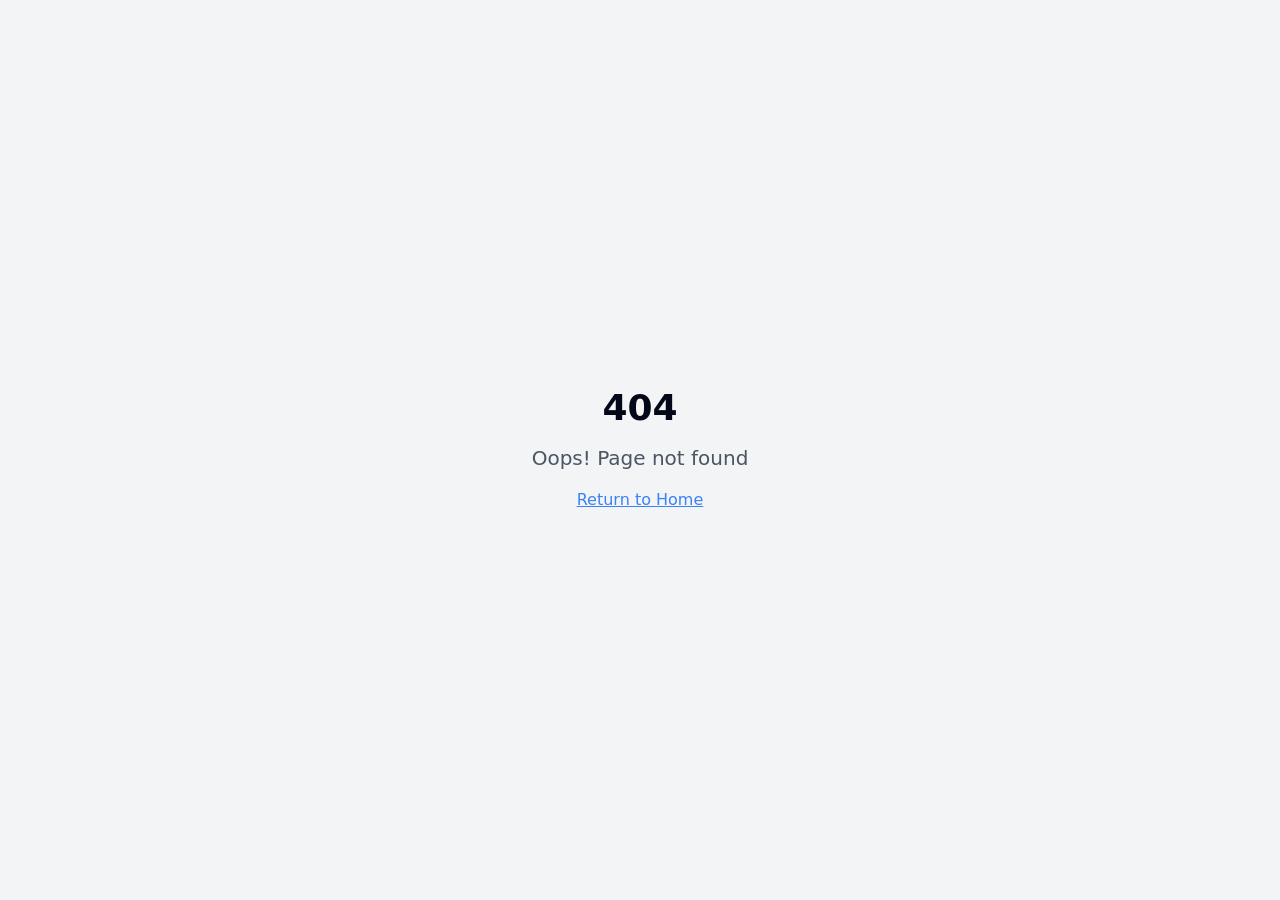
<file: index.html>
<!DOCTYPE html>
<html lang="en">
  <head>
    <meta charset="UTF-8" />
    <meta name="viewport" content="width=device-width, initial-scale=1.0" />
    <title>south-bay-homes-view</title>
    <meta name="description" content="Lovable Generated Project" />
    <meta name="author" content="Lovable" />

    <meta property="og:title" content="south-bay-homes-view" />
    <meta property="og:description" content="Lovable Generated Project" />
    <meta property="og:type" content="website" />
    <meta property="og:image" content="https://lovable.dev/opengraph-image-p98pqg.png" />

    <meta name="twitter:card" content="summary_large_image" />
    <meta name="twitter:site" content="@lovable_dev" />
    <meta name="twitter:image" content="https://lovable.dev/opengraph-image-p98pqg.png" />
    <script type="module" crossorigin src="./assets/index-Dy760WiD.js"></script>
    <link rel="stylesheet" crossorigin href="./assets/index-BRmsFdYL.css">
  </head>

  <body>
    <div id="root"></div>
  </body>
</html>
</file>
<file: assets/index-BRmsFdYL.css>
*,:before,:after{--tw-border-spacing-x: 0;--tw-border-spacing-y: 0;--tw-translate-x: 0;--tw-translate-y: 0;--tw-rotate: 0;--tw-skew-x: 0;--tw-skew-y: 0;--tw-scale-x: 1;--tw-scale-y: 1;--tw-pan-x: ;--tw-pan-y: ;--tw-pinch-zoom: ;--tw-scroll-snap-strictness: proximity;--tw-gradient-from-position: ;--tw-gradient-via-position: ;--tw-gradient-to-position: ;--tw-ordinal: ;--tw-slashed-zero: ;--tw-numeric-figure: ;--tw-numeric-spacing: ;--tw-numeric-fraction: ;--tw-ring-inset: ;--tw-ring-offset-width: 0px;--tw-ring-offset-color: #fff;--tw-ring-color: rgb(59 130 246 / .5);--tw-ring-offset-shadow: 0 0 #0000;--tw-ring-shadow: 0 0 #0000;--tw-shadow: 0 0 #0000;--tw-shadow-colored: 0 0 #0000;--tw-blur: ;--tw-brightness: ;--tw-contrast: ;--tw-grayscale: ;--tw-hue-rotate: ;--tw-invert: ;--tw-saturate: ;--tw-sepia: ;--tw-drop-shadow: ;--tw-backdrop-blur: ;--tw-backdrop-brightness: ;--tw-backdrop-contrast: ;--tw-backdrop-grayscale: ;--tw-backdrop-hue-rotate: ;--tw-backdrop-invert: ;--tw-backdrop-opacity: ;--tw-backdrop-saturate: ;--tw-backdrop-sepia: ;--tw-contain-size: ;--tw-contain-layout: ;--tw-contain-paint: ;--tw-contain-style: }::backdrop{--tw-border-spacing-x: 0;--tw-border-spacing-y: 0;--tw-translate-x: 0;--tw-translate-y: 0;--tw-rotate: 0;--tw-skew-x: 0;--tw-skew-y: 0;--tw-scale-x: 1;--tw-scale-y: 1;--tw-pan-x: ;--tw-pan-y: ;--tw-pinch-zoom: ;--tw-scroll-snap-strictness: proximity;--tw-gradient-from-position: ;--tw-gradient-via-position: ;--tw-gradient-to-position: ;--tw-ordinal: ;--tw-slashed-zero: ;--tw-numeric-figure: ;--tw-numeric-spacing: ;--tw-numeric-fraction: ;--tw-ring-inset: ;--tw-ring-offset-width: 0px;--tw-ring-offset-color: #fff;--tw-ring-color: rgb(59 130 246 / .5);--tw-ring-offset-shadow: 0 0 #0000;--tw-ring-shadow: 0 0 #0000;--tw-shadow: 0 0 #0000;--tw-shadow-colored: 0 0 #0000;--tw-blur: ;--tw-brightness: ;--tw-contrast: ;--tw-grayscale: ;--tw-hue-rotate: ;--tw-invert: ;--tw-saturate: ;--tw-sepia: ;--tw-drop-shadow: ;--tw-backdrop-blur: ;--tw-backdrop-brightness: ;--tw-backdrop-contrast: ;--tw-backdrop-grayscale: ;--tw-backdrop-hue-rotate: ;--tw-backdrop-invert: ;--tw-backdrop-opacity: ;--tw-backdrop-saturate: ;--tw-backdrop-sepia: ;--tw-contain-size: ;--tw-contain-layout: ;--tw-contain-paint: ;--tw-contain-style: }*,:before,:after{box-sizing:border-box;border-width:0;border-style:solid;border-color:#e5e7eb}:before,:after{--tw-content: ""}html,:host{line-height:1.5;-webkit-text-size-adjust:100%;-moz-tab-size:4;-o-tab-size:4;tab-size:4;font-family:ui-sans-serif,system-ui,sans-serif,"Apple Color Emoji","Segoe UI Emoji",Segoe UI Symbol,"Noto Color Emoji";font-feature-settings:normal;font-variation-settings:normal;-webkit-tap-highlight-color:transparent}body{margin:0;line-height:inherit}hr{height:0;color:inherit;border-top-width:1px}abbr:where([title]){-webkit-text-decoration:underline dotted;text-decoration:underline dotted}h1,h2,h3,h4,h5,h6{font-size:inherit;font-weight:inherit}a{color:inherit;text-decoration:inherit}b,strong{font-weight:bolder}code,kbd,samp,pre{font-family:ui-monospace,SFMono-Regular,Menlo,Monaco,Consolas,Liberation Mono,Courier New,monospace;font-feature-settings:normal;font-variation-settings:normal;font-size:1em}small{font-size:80%}sub,sup{font-size:75%;line-height:0;position:relative;vertical-align:baseline}sub{bottom:-.25em}sup{top:-.5em}table{text-indent:0;border-color:inherit;border-collapse:collapse}button,input,optgroup,select,textarea{font-family:inherit;font-feature-settings:inherit;font-variation-settings:inherit;font-size:100%;font-weight:inherit;line-height:inherit;letter-spacing:inherit;color:inherit;margin:0;padding:0}button,select{text-transform:none}button,input:where([type=button]),input:where([type=reset]),input:where([type=submit]){-webkit-appearance:button;background-color:transparent;background-image:none}:-moz-focusring{outline:auto}:-moz-ui-invalid{box-shadow:none}progress{vertical-align:baseline}::-webkit-inner-spin-button,::-webkit-outer-spin-button{height:auto}[type=search]{-webkit-appearance:textfield;outline-offset:-2px}::-webkit-search-decoration{-webkit-appearance:none}::-webkit-file-upload-button{-webkit-appearance:button;font:inherit}summary{display:list-item}blockquote,dl,dd,h1,h2,h3,h4,h5,h6,hr,figure,p,pre{margin:0}fieldset{margin:0;padding:0}legend{padding:0}ol,ul,menu{list-style:none;margin:0;padding:0}dialog{padding:0}textarea{resize:vertical}input::-moz-placeholder,textarea::-moz-placeholder{opacity:1;color:#9ca3af}input::placeholder,textarea::placeholder{opacity:1;color:#9ca3af}button,[role=button]{cursor:pointer}:disabled{cursor:default}img,svg,video,canvas,audio,iframe,embed,object{display:block;vertical-align:middle}img,video{max-width:100%;height:auto}[hidden]:where(:not([hidden=until-found])){display:none}:root{--background: 0 0% 100%;--foreground: 222.2 84% 4.9%;--card: 0 0% 100%;--card-foreground: 222.2 84% 4.9%;--popover: 0 0% 100%;--popover-foreground: 222.2 84% 4.9%;--primary: 222.2 47.4% 11.2%;--primary-foreground: 210 40% 98%;--secondary: 210 40% 96.1%;--secondary-foreground: 222.2 47.4% 11.2%;--muted: 210 40% 96.1%;--muted-foreground: 215.4 16.3% 46.9%;--accent: 210 40% 96.1%;--accent-foreground: 222.2 47.4% 11.2%;--destructive: 0 84.2% 60.2%;--destructive-foreground: 210 40% 98%;--border: 214.3 31.8% 91.4%;--input: 214.3 31.8% 91.4%;--ring: 222.2 84% 4.9%;--radius: .5rem;--sidebar-background: 0 0% 98%;--sidebar-foreground: 240 5.3% 26.1%;--sidebar-primary: 240 5.9% 10%;--sidebar-primary-foreground: 0 0% 98%;--sidebar-accent: 240 4.8% 95.9%;--sidebar-accent-foreground: 240 5.9% 10%;--sidebar-border: 220 13% 91%;--sidebar-ring: 217.2 91.2% 59.8%}.dark{--background: 222.2 84% 4.9%;--foreground: 210 40% 98%;--card: 222.2 84% 4.9%;--card-foreground: 210 40% 98%;--popover: 222.2 84% 4.9%;--popover-foreground: 210 40% 98%;--primary: 210 40% 98%;--primary-foreground: 222.2 47.4% 11.2%;--secondary: 217.2 32.6% 17.5%;--secondary-foreground: 210 40% 98%;--muted: 217.2 32.6% 17.5%;--muted-foreground: 215 20.2% 65.1%;--accent: 217.2 32.6% 17.5%;--accent-foreground: 210 40% 98%;--destructive: 0 62.8% 30.6%;--destructive-foreground: 210 40% 98%;--border: 217.2 32.6% 17.5%;--input: 217.2 32.6% 17.5%;--ring: 212.7 26.8% 83.9%;--sidebar-background: 240 5.9% 10%;--sidebar-foreground: 240 4.8% 95.9%;--sidebar-primary: 224.3 76.3% 48%;--sidebar-primary-foreground: 0 0% 100%;--sidebar-accent: 240 3.7% 15.9%;--sidebar-accent-foreground: 240 4.8% 95.9%;--sidebar-border: 240 3.7% 15.9%;--sidebar-ring: 217.2 91.2% 59.8%}*{border-color:hsl(var(--border))}body{background-color:hsl(var(--background));color:hsl(var(--foreground))}.container{width:100%;margin-right:auto;margin-left:auto;padding-right:2rem;padding-left:2rem}@media (min-width: 1400px){.container{max-width:1400px}}.sr-only{position:absolute;width:1px;height:1px;padding:0;margin:-1px;overflow:hidden;clip:rect(0,0,0,0);white-space:nowrap;border-width:0}.pointer-events-none{pointer-events:none}.pointer-events-auto{pointer-events:auto}.visible{visibility:visible}.invisible{visibility:hidden}.fixed{position:fixed}.absolute{position:absolute}.relative{position:relative}.inset-0{top:0;right:0;bottom:0;left:0}.inset-x-0{left:0;right:0}.inset-y-0{top:0;bottom:0}.-bottom-12{bottom:-3rem}.-left-12{left:-3rem}.-right-12{right:-3rem}.-top-12{top:-3rem}.bottom-0{bottom:0}.left-0{left:0}.left-1{left:.25rem}.left-1\/2{left:50%}.left-2{left:.5rem}.left-3{left:.75rem}.left-4{left:1rem}.left-\[50\%\]{left:50%}.right-0{right:0}.right-1{right:.25rem}.right-2{right:.5rem}.right-3{right:.75rem}.right-4{right:1rem}.top-0{top:0}.top-1\.5{top:.375rem}.top-1\/2{top:50%}.top-2{top:.5rem}.top-3{top:.75rem}.top-3\.5{top:.875rem}.top-4{top:1rem}.top-\[1px\]{top:1px}.top-\[50\%\]{top:50%}.top-\[60\%\]{top:60%}.top-full{top:100%}.z-10{z-index:10}.z-20{z-index:20}.z-50{z-index:50}.z-\[100\]{z-index:100}.z-\[1\]{z-index:1}.-mx-1{margin-left:-.25rem;margin-right:-.25rem}.mx-2{margin-left:.5rem;margin-right:.5rem}.mx-3\.5{margin-left:.875rem;margin-right:.875rem}.mx-auto{margin-left:auto;margin-right:auto}.my-0\.5{margin-top:.125rem;margin-bottom:.125rem}.my-1{margin-top:.25rem;margin-bottom:.25rem}.-ml-4{margin-left:-1rem}.-mt-4{margin-top:-1rem}.mb-1{margin-bottom:.25rem}.mb-2{margin-bottom:.5rem}.mb-4{margin-bottom:1rem}.ml-1{margin-left:.25rem}.ml-auto{margin-left:auto}.mr-1{margin-right:.25rem}.mr-2{margin-right:.5rem}.mt-1{margin-top:.25rem}.mt-1\.5{margin-top:.375rem}.mt-2{margin-top:.5rem}.mt-24{margin-top:6rem}.mt-4{margin-top:1rem}.mt-auto{margin-top:auto}.line-clamp-1{overflow:hidden;display:-webkit-box;-webkit-box-orient:vertical;-webkit-line-clamp:1}.block{display:block}.flex{display:flex}.inline-flex{display:inline-flex}.table{display:table}.grid{display:grid}.hidden{display:none}.aspect-square{aspect-ratio:1 / 1}.aspect-video{aspect-ratio:16 / 9}.size-4{width:1rem;height:1rem}.h-1\.5{height:.375rem}.h-10{height:2.5rem}.h-11{height:2.75rem}.h-12{height:3rem}.h-16{height:4rem}.h-2{height:.5rem}.h-2\.5{height:.625rem}.h-3{height:.75rem}.h-3\.5{height:.875rem}.h-4{height:1rem}.h-48{height:12rem}.h-5{height:1.25rem}.h-6{height:1.5rem}.h-7{height:1.75rem}.h-8{height:2rem}.h-9{height:2.25rem}.h-96{height:24rem}.h-\[1px\]{height:1px}.h-\[var\(--radix-navigation-menu-viewport-height\)\]{height:var(--radix-navigation-menu-viewport-height)}.h-\[var\(--radix-select-trigger-height\)\]{height:var(--radix-select-trigger-height)}.h-auto{height:auto}.h-full{height:100%}.h-px{height:1px}.h-svh{height:100svh}.max-h-96{max-height:24rem}.max-h-\[300px\]{max-height:300px}.max-h-screen{max-height:100vh}.min-h-0{min-height:0px}.min-h-\[80px\]{min-height:80px}.min-h-screen{min-height:100vh}.min-h-svh{min-height:100svh}.w-0{width:0px}.w-1{width:.25rem}.w-10{width:2.5rem}.w-11{width:2.75rem}.w-16{width:4rem}.w-2{width:.5rem}.w-2\.5{width:.625rem}.w-20{width:5rem}.w-3{width:.75rem}.w-3\.5{width:.875rem}.w-3\/4{width:75%}.w-4{width:1rem}.w-5{width:1.25rem}.w-6{width:1.5rem}.w-64{width:16rem}.w-7{width:1.75rem}.w-72{width:18rem}.w-8{width:2rem}.w-9{width:2.25rem}.w-\[--sidebar-width\]{width:var(--sidebar-width)}.w-\[100px\]{width:100px}.w-\[1px\]{width:1px}.w-auto{width:auto}.w-full{width:100%}.w-max{width:-moz-max-content;width:max-content}.w-px{width:1px}.min-w-0{min-width:0px}.min-w-5{min-width:1.25rem}.min-w-\[12rem\]{min-width:12rem}.min-w-\[8rem\]{min-width:8rem}.min-w-\[var\(--radix-select-trigger-width\)\]{min-width:var(--radix-select-trigger-width)}.max-w-4xl{max-width:56rem}.max-w-\[--skeleton-width\]{max-width:var(--skeleton-width)}.max-w-lg{max-width:32rem}.max-w-max{max-width:-moz-max-content;max-width:max-content}.max-w-md{max-width:28rem}.flex-1{flex:1 1 0%}.flex-shrink-0,.shrink-0{flex-shrink:0}.grow{flex-grow:1}.grow-0{flex-grow:0}.basis-full{flex-basis:100%}.caption-bottom{caption-side:bottom}.border-collapse{border-collapse:collapse}.-translate-x-1\/2{--tw-translate-x: -50%;transform:translate(var(--tw-translate-x),var(--tw-translate-y)) rotate(var(--tw-rotate)) skew(var(--tw-skew-x)) skewY(var(--tw-skew-y)) scaleX(var(--tw-scale-x)) scaleY(var(--tw-scale-y))}.-translate-x-px{--tw-translate-x: -1px;transform:translate(var(--tw-translate-x),var(--tw-translate-y)) rotate(var(--tw-rotate)) skew(var(--tw-skew-x)) skewY(var(--tw-skew-y)) scaleX(var(--tw-scale-x)) scaleY(var(--tw-scale-y))}.-translate-y-1\/2{--tw-translate-y: -50%;transform:translate(var(--tw-translate-x),var(--tw-translate-y)) rotate(var(--tw-rotate)) skew(var(--tw-skew-x)) skewY(var(--tw-skew-y)) scaleX(var(--tw-scale-x)) scaleY(var(--tw-scale-y))}.translate-x-\[-50\%\]{--tw-translate-x: -50%;transform:translate(var(--tw-translate-x),var(--tw-translate-y)) rotate(var(--tw-rotate)) skew(var(--tw-skew-x)) skewY(var(--tw-skew-y)) scaleX(var(--tw-scale-x)) scaleY(var(--tw-scale-y))}.translate-x-px{--tw-translate-x: 1px;transform:translate(var(--tw-translate-x),var(--tw-translate-y)) rotate(var(--tw-rotate)) skew(var(--tw-skew-x)) skewY(var(--tw-skew-y)) scaleX(var(--tw-scale-x)) scaleY(var(--tw-scale-y))}.translate-y-\[-50\%\]{--tw-translate-y: -50%;transform:translate(var(--tw-translate-x),var(--tw-translate-y)) rotate(var(--tw-rotate)) skew(var(--tw-skew-x)) skewY(var(--tw-skew-y)) scaleX(var(--tw-scale-x)) scaleY(var(--tw-scale-y))}.rotate-45{--tw-rotate: 45deg;transform:translate(var(--tw-translate-x),var(--tw-translate-y)) rotate(var(--tw-rotate)) skew(var(--tw-skew-x)) skewY(var(--tw-skew-y)) scaleX(var(--tw-scale-x)) scaleY(var(--tw-scale-y))}.rotate-90{--tw-rotate: 90deg;transform:translate(var(--tw-translate-x),var(--tw-translate-y)) rotate(var(--tw-rotate)) skew(var(--tw-skew-x)) skewY(var(--tw-skew-y)) scaleX(var(--tw-scale-x)) scaleY(var(--tw-scale-y))}.transform{transform:translate(var(--tw-translate-x),var(--tw-translate-y)) rotate(var(--tw-rotate)) skew(var(--tw-skew-x)) skewY(var(--tw-skew-y)) scaleX(var(--tw-scale-x)) scaleY(var(--tw-scale-y))}@keyframes pulse{50%{opacity:.5}}.animate-pulse{animation:pulse 2s cubic-bezier(.4,0,.6,1) infinite}.cursor-default{cursor:default}.cursor-pointer{cursor:pointer}.touch-none{touch-action:none}.select-none{-webkit-user-select:none;-moz-user-select:none;user-select:none}.list-none{list-style-type:none}.grid-cols-1{grid-template-columns:repeat(1,minmax(0,1fr))}.grid-cols-2{grid-template-columns:repeat(2,minmax(0,1fr))}.flex-row{flex-direction:row}.flex-col{flex-direction:column}.flex-col-reverse{flex-direction:column-reverse}.flex-wrap{flex-wrap:wrap}.items-start{align-items:flex-start}.items-end{align-items:flex-end}.items-center{align-items:center}.items-stretch{align-items:stretch}.justify-center{justify-content:center}.justify-between{justify-content:space-between}.gap-1{gap:.25rem}.gap-1\.5{gap:.375rem}.gap-2{gap:.5rem}.gap-3{gap:.75rem}.gap-4{gap:1rem}.gap-6{gap:1.5rem}.space-x-1>:not([hidden])~:not([hidden]){--tw-space-x-reverse: 0;margin-right:calc(.25rem * var(--tw-space-x-reverse));margin-left:calc(.25rem * calc(1 - var(--tw-space-x-reverse)))}.space-x-4>:not([hidden])~:not([hidden]){--tw-space-x-reverse: 0;margin-right:calc(1rem * var(--tw-space-x-reverse));margin-left:calc(1rem * calc(1 - var(--tw-space-x-reverse)))}.space-y-1>:not([hidden])~:not([hidden]){--tw-space-y-reverse: 0;margin-top:calc(.25rem * calc(1 - var(--tw-space-y-reverse)));margin-bottom:calc(.25rem * var(--tw-space-y-reverse))}.space-y-1\.5>:not([hidden])~:not([hidden]){--tw-space-y-reverse: 0;margin-top:calc(.375rem * calc(1 - var(--tw-space-y-reverse)));margin-bottom:calc(.375rem * var(--tw-space-y-reverse))}.space-y-2>:not([hidden])~:not([hidden]){--tw-space-y-reverse: 0;margin-top:calc(.5rem * calc(1 - var(--tw-space-y-reverse)));margin-bottom:calc(.5rem * var(--tw-space-y-reverse))}.space-y-3>:not([hidden])~:not([hidden]){--tw-space-y-reverse: 0;margin-top:calc(.75rem * calc(1 - var(--tw-space-y-reverse)));margin-bottom:calc(.75rem * var(--tw-space-y-reverse))}.space-y-4>:not([hidden])~:not([hidden]){--tw-space-y-reverse: 0;margin-top:calc(1rem * calc(1 - var(--tw-space-y-reverse)));margin-bottom:calc(1rem * var(--tw-space-y-reverse))}.space-y-6>:not([hidden])~:not([hidden]){--tw-space-y-reverse: 0;margin-top:calc(1.5rem * calc(1 - var(--tw-space-y-reverse)));margin-bottom:calc(1.5rem * var(--tw-space-y-reverse))}.overflow-auto{overflow:auto}.overflow-hidden{overflow:hidden}.overflow-x-auto{overflow-x:auto}.overflow-y-auto{overflow-y:auto}.overflow-x-hidden{overflow-x:hidden}.whitespace-nowrap{white-space:nowrap}.break-words{overflow-wrap:break-word}.rounded{border-radius:.25rem}.rounded-\[2px\]{border-radius:2px}.rounded-\[inherit\]{border-radius:inherit}.rounded-full{border-radius:9999px}.rounded-lg{border-radius:var(--radius)}.rounded-md{border-radius:calc(var(--radius) - 2px)}.rounded-sm{border-radius:calc(var(--radius) - 4px)}.rounded-t-\[10px\]{border-top-left-radius:10px;border-top-right-radius:10px}.rounded-tl-sm{border-top-left-radius:calc(var(--radius) - 4px)}.border{border-width:1px}.border-2{border-width:2px}.border-\[1\.5px\]{border-width:1.5px}.border-y{border-top-width:1px;border-bottom-width:1px}.border-b{border-bottom-width:1px}.border-l{border-left-width:1px}.border-r{border-right-width:1px}.border-t{border-top-width:1px}.border-dashed{border-style:dashed}.border-\[--color-border\]{border-color:var(--color-border)}.border-border\/50{border-color:hsl(var(--border) / .5)}.border-destructive{border-color:hsl(var(--destructive))}.border-destructive\/50{border-color:hsl(var(--destructive) / .5)}.border-input{border-color:hsl(var(--input))}.border-primary{border-color:hsl(var(--primary))}.border-sidebar-border{border-color:hsl(var(--sidebar-border))}.border-transparent{border-color:transparent}.border-l-transparent{border-left-color:transparent}.border-t-transparent{border-top-color:transparent}.bg-\[--color-bg\]{background-color:var(--color-bg)}.bg-accent{background-color:hsl(var(--accent))}.bg-background{background-color:hsl(var(--background))}.bg-background\/95{background-color:hsl(var(--background) / .95)}.bg-black\/80{background-color:#000c}.bg-border{background-color:hsl(var(--border))}.bg-card{background-color:hsl(var(--card))}.bg-destructive{background-color:hsl(var(--destructive))}.bg-foreground{background-color:hsl(var(--foreground))}.bg-gray-100{--tw-bg-opacity: 1;background-color:rgb(243 244 246 / var(--tw-bg-opacity, 1))}.bg-green-100{--tw-bg-opacity: 1;background-color:rgb(220 252 231 / var(--tw-bg-opacity, 1))}.bg-muted{background-color:hsl(var(--muted))}.bg-muted\/30{background-color:hsl(var(--muted) / .3)}.bg-muted\/50{background-color:hsl(var(--muted) / .5)}.bg-popover{background-color:hsl(var(--popover))}.bg-primary{background-color:hsl(var(--primary))}.bg-red-100{--tw-bg-opacity: 1;background-color:rgb(254 226 226 / var(--tw-bg-opacity, 1))}.bg-secondary{background-color:hsl(var(--secondary))}.bg-sidebar{background-color:hsl(var(--sidebar-background))}.bg-sidebar-border{background-color:hsl(var(--sidebar-border))}.bg-transparent{background-color:transparent}.bg-yellow-100{--tw-bg-opacity: 1;background-color:rgb(254 249 195 / var(--tw-bg-opacity, 1))}.fill-current{fill:currentColor}.object-cover{-o-object-fit:cover;object-fit:cover}.p-0{padding:0}.p-1{padding:.25rem}.p-2{padding:.5rem}.p-3{padding:.75rem}.p-4{padding:1rem}.p-6{padding:1.5rem}.p-8{padding:2rem}.p-\[1px\]{padding:1px}.px-1{padding-left:.25rem;padding-right:.25rem}.px-2{padding-left:.5rem;padding-right:.5rem}.px-2\.5{padding-left:.625rem;padding-right:.625rem}.px-3{padding-left:.75rem;padding-right:.75rem}.px-4{padding-left:1rem;padding-right:1rem}.px-5{padding-left:1.25rem;padding-right:1.25rem}.px-8{padding-left:2rem;padding-right:2rem}.py-0\.5{padding-top:.125rem;padding-bottom:.125rem}.py-1{padding-top:.25rem;padding-bottom:.25rem}.py-1\.5{padding-top:.375rem;padding-bottom:.375rem}.py-12{padding-top:3rem;padding-bottom:3rem}.py-2{padding-top:.5rem;padding-bottom:.5rem}.py-3{padding-top:.75rem;padding-bottom:.75rem}.py-4{padding-top:1rem;padding-bottom:1rem}.py-6{padding-top:1.5rem;padding-bottom:1.5rem}.pb-3{padding-bottom:.75rem}.pb-4{padding-bottom:1rem}.pb-8{padding-bottom:2rem}.pl-10{padding-left:2.5rem}.pl-2\.5{padding-left:.625rem}.pl-4{padding-left:1rem}.pl-8{padding-left:2rem}.pr-2{padding-right:.5rem}.pr-2\.5{padding-right:.625rem}.pr-8{padding-right:2rem}.pt-0{padding-top:0}.pt-1{padding-top:.25rem}.pt-20{padding-top:5rem}.pt-3{padding-top:.75rem}.pt-4{padding-top:1rem}.text-left{text-align:left}.text-center{text-align:center}.align-middle{vertical-align:middle}.font-mono{font-family:ui-monospace,SFMono-Regular,Menlo,Monaco,Consolas,Liberation Mono,Courier New,monospace}.text-2xl{font-size:1.5rem;line-height:2rem}.text-3xl{font-size:1.875rem;line-height:2.25rem}.text-4xl{font-size:2.25rem;line-height:2.5rem}.text-\[0\.8rem\]{font-size:.8rem}.text-base{font-size:1rem;line-height:1.5rem}.text-lg{font-size:1.125rem;line-height:1.75rem}.text-sm{font-size:.875rem;line-height:1.25rem}.text-xl{font-size:1.25rem;line-height:1.75rem}.text-xs{font-size:.75rem;line-height:1rem}.font-bold{font-weight:700}.font-medium{font-weight:500}.font-normal{font-weight:400}.font-semibold{font-weight:600}.tabular-nums{--tw-numeric-spacing: tabular-nums;font-variant-numeric:var(--tw-ordinal) var(--tw-slashed-zero) var(--tw-numeric-figure) var(--tw-numeric-spacing) var(--tw-numeric-fraction)}.leading-none{line-height:1}.leading-relaxed{line-height:1.625}.tracking-tight{letter-spacing:-.025em}.tracking-widest{letter-spacing:.1em}.text-accent-foreground{color:hsl(var(--accent-foreground))}.text-blue-500{--tw-text-opacity: 1;color:rgb(59 130 246 / var(--tw-text-opacity, 1))}.text-card-foreground{color:hsl(var(--card-foreground))}.text-current{color:currentColor}.text-destructive{color:hsl(var(--destructive))}.text-destructive-foreground{color:hsl(var(--destructive-foreground))}.text-foreground{color:hsl(var(--foreground))}.text-foreground\/50{color:hsl(var(--foreground) / .5)}.text-gray-600{--tw-text-opacity: 1;color:rgb(75 85 99 / var(--tw-text-opacity, 1))}.text-gray-800{--tw-text-opacity: 1;color:rgb(31 41 55 / var(--tw-text-opacity, 1))}.text-green-800{--tw-text-opacity: 1;color:rgb(22 101 52 / var(--tw-text-opacity, 1))}.text-muted-foreground{color:hsl(var(--muted-foreground))}.text-popover-foreground{color:hsl(var(--popover-foreground))}.text-primary{color:hsl(var(--primary))}.text-primary-foreground{color:hsl(var(--primary-foreground))}.text-red-800{--tw-text-opacity: 1;color:rgb(153 27 27 / var(--tw-text-opacity, 1))}.text-secondary-foreground{color:hsl(var(--secondary-foreground))}.text-sidebar-foreground{color:hsl(var(--sidebar-foreground))}.text-sidebar-foreground\/70{color:hsl(var(--sidebar-foreground) / .7)}.text-yellow-800{--tw-text-opacity: 1;color:rgb(133 77 14 / var(--tw-text-opacity, 1))}.underline{text-decoration-line:underline}.underline-offset-4{text-underline-offset:4px}.opacity-0{opacity:0}.opacity-50{opacity:.5}.opacity-60{opacity:.6}.opacity-70{opacity:.7}.opacity-80{opacity:.8}.opacity-90{opacity:.9}.shadow-\[0_0_0_1px_hsl\(var\(--sidebar-border\)\)\]{--tw-shadow: 0 0 0 1px hsl(var(--sidebar-border));--tw-shadow-colored: 0 0 0 1px var(--tw-shadow-color);box-shadow:var(--tw-ring-offset-shadow, 0 0 #0000),var(--tw-ring-shadow, 0 0 #0000),var(--tw-shadow)}.shadow-lg{--tw-shadow: 0 10px 15px -3px rgb(0 0 0 / .1), 0 4px 6px -4px rgb(0 0 0 / .1);--tw-shadow-colored: 0 10px 15px -3px var(--tw-shadow-color), 0 4px 6px -4px var(--tw-shadow-color);box-shadow:var(--tw-ring-offset-shadow, 0 0 #0000),var(--tw-ring-shadow, 0 0 #0000),var(--tw-shadow)}.shadow-md{--tw-shadow: 0 4px 6px -1px rgb(0 0 0 / .1), 0 2px 4px -2px rgb(0 0 0 / .1);--tw-shadow-colored: 0 4px 6px -1px var(--tw-shadow-color), 0 2px 4px -2px var(--tw-shadow-color);box-shadow:var(--tw-ring-offset-shadow, 0 0 #0000),var(--tw-ring-shadow, 0 0 #0000),var(--tw-shadow)}.shadow-none{--tw-shadow: 0 0 #0000;--tw-shadow-colored: 0 0 #0000;box-shadow:var(--tw-ring-offset-shadow, 0 0 #0000),var(--tw-ring-shadow, 0 0 #0000),var(--tw-shadow)}.shadow-sm{--tw-shadow: 0 1px 2px 0 rgb(0 0 0 / .05);--tw-shadow-colored: 0 1px 2px 0 var(--tw-shadow-color);box-shadow:var(--tw-ring-offset-shadow, 0 0 #0000),var(--tw-ring-shadow, 0 0 #0000),var(--tw-shadow)}.shadow-xl{--tw-shadow: 0 20px 25px -5px rgb(0 0 0 / .1), 0 8px 10px -6px rgb(0 0 0 / .1);--tw-shadow-colored: 0 20px 25px -5px var(--tw-shadow-color), 0 8px 10px -6px var(--tw-shadow-color);box-shadow:var(--tw-ring-offset-shadow, 0 0 #0000),var(--tw-ring-shadow, 0 0 #0000),var(--tw-shadow)}.outline-none{outline:2px solid transparent;outline-offset:2px}.outline{outline-style:solid}.ring-0{--tw-ring-offset-shadow: var(--tw-ring-inset) 0 0 0 var(--tw-ring-offset-width) var(--tw-ring-offset-color);--tw-ring-shadow: var(--tw-ring-inset) 0 0 0 calc(0px + var(--tw-ring-offset-width)) var(--tw-ring-color);box-shadow:var(--tw-ring-offset-shadow),var(--tw-ring-shadow),var(--tw-shadow, 0 0 #0000)}.ring-2{--tw-ring-offset-shadow: var(--tw-ring-inset) 0 0 0 var(--tw-ring-offset-width) var(--tw-ring-offset-color);--tw-ring-shadow: var(--tw-ring-inset) 0 0 0 calc(2px + var(--tw-ring-offset-width)) var(--tw-ring-color);box-shadow:var(--tw-ring-offset-shadow),var(--tw-ring-shadow),var(--tw-shadow, 0 0 #0000)}.ring-ring{--tw-ring-color: hsl(var(--ring))}.ring-sidebar-ring{--tw-ring-color: hsl(var(--sidebar-ring))}.ring-offset-background{--tw-ring-offset-color: hsl(var(--background))}.filter{filter:var(--tw-blur) var(--tw-brightness) var(--tw-contrast) var(--tw-grayscale) var(--tw-hue-rotate) var(--tw-invert) var(--tw-saturate) var(--tw-sepia) var(--tw-drop-shadow)}.backdrop-blur-sm{--tw-backdrop-blur: blur(4px);-webkit-backdrop-filter:var(--tw-backdrop-blur) var(--tw-backdrop-brightness) var(--tw-backdrop-contrast) var(--tw-backdrop-grayscale) var(--tw-backdrop-hue-rotate) var(--tw-backdrop-invert) var(--tw-backdrop-opacity) var(--tw-backdrop-saturate) var(--tw-backdrop-sepia);backdrop-filter:var(--tw-backdrop-blur) var(--tw-backdrop-brightness) var(--tw-backdrop-contrast) var(--tw-backdrop-grayscale) var(--tw-backdrop-hue-rotate) var(--tw-backdrop-invert) var(--tw-backdrop-opacity) var(--tw-backdrop-saturate) var(--tw-backdrop-sepia)}.transition{transition-property:color,background-color,border-color,text-decoration-color,fill,stroke,opacity,box-shadow,transform,filter,-webkit-backdrop-filter;transition-property:color,background-color,border-color,text-decoration-color,fill,stroke,opacity,box-shadow,transform,filter,backdrop-filter;transition-property:color,background-color,border-color,text-decoration-color,fill,stroke,opacity,box-shadow,transform,filter,backdrop-filter,-webkit-backdrop-filter;transition-timing-function:cubic-bezier(.4,0,.2,1);transition-duration:.15s}.transition-\[left\,right\,width\]{transition-property:left,right,width;transition-timing-function:cubic-bezier(.4,0,.2,1);transition-duration:.15s}.transition-\[margin\,opa\]{transition-property:margin,opa;transition-timing-function:cubic-bezier(.4,0,.2,1);transition-duration:.15s}.transition-\[width\,height\,padding\]{transition-property:width,height,padding;transition-timing-function:cubic-bezier(.4,0,.2,1);transition-duration:.15s}.transition-\[width\]{transition-property:width;transition-timing-function:cubic-bezier(.4,0,.2,1);transition-duration:.15s}.transition-all{transition-property:all;transition-timing-function:cubic-bezier(.4,0,.2,1);transition-duration:.15s}.transition-colors{transition-property:color,background-color,border-color,text-decoration-color,fill,stroke;transition-timing-function:cubic-bezier(.4,0,.2,1);transition-duration:.15s}.transition-opacity{transition-property:opacity;transition-timing-function:cubic-bezier(.4,0,.2,1);transition-duration:.15s}.transition-transform{transition-property:transform;transition-timing-function:cubic-bezier(.4,0,.2,1);transition-duration:.15s}.duration-1000{transition-duration:1s}.duration-200{transition-duration:.2s}.duration-300{transition-duration:.3s}.ease-in-out{transition-timing-function:cubic-bezier(.4,0,.2,1)}.ease-linear{transition-timing-function:linear}@keyframes enter{0%{opacity:var(--tw-enter-opacity, 1);transform:translate3d(var(--tw-enter-translate-x, 0),var(--tw-enter-translate-y, 0),0) scale3d(var(--tw-enter-scale, 1),var(--tw-enter-scale, 1),var(--tw-enter-scale, 1)) rotate(var(--tw-enter-rotate, 0))}}@keyframes exit{to{opacity:var(--tw-exit-opacity, 1);transform:translate3d(var(--tw-exit-translate-x, 0),var(--tw-exit-translate-y, 0),0) scale3d(var(--tw-exit-scale, 1),var(--tw-exit-scale, 1),var(--tw-exit-scale, 1)) rotate(var(--tw-exit-rotate, 0))}}.animate-in{animation-name:enter;animation-duration:.15s;--tw-enter-opacity: initial;--tw-enter-scale: initial;--tw-enter-rotate: initial;--tw-enter-translate-x: initial;--tw-enter-translate-y: initial}.fade-in-0{--tw-enter-opacity: 0}.fade-in-80{--tw-enter-opacity: .8}.zoom-in-95{--tw-enter-scale: .95}.duration-1000{animation-duration:1s}.duration-200{animation-duration:.2s}.duration-300{animation-duration:.3s}.ease-in-out{animation-timing-function:cubic-bezier(.4,0,.2,1)}.ease-linear{animation-timing-function:linear}.file\:border-0::file-selector-button{border-width:0px}.file\:bg-transparent::file-selector-button{background-color:transparent}.file\:text-sm::file-selector-button{font-size:.875rem;line-height:1.25rem}.file\:font-medium::file-selector-button{font-weight:500}.file\:text-foreground::file-selector-button{color:hsl(var(--foreground))}.placeholder\:text-muted-foreground::-moz-placeholder{color:hsl(var(--muted-foreground))}.placeholder\:text-muted-foreground::placeholder{color:hsl(var(--muted-foreground))}.after\:absolute:after{content:var(--tw-content);position:absolute}.after\:-inset-2:after{content:var(--tw-content);top:-.5rem;right:-.5rem;bottom:-.5rem;left:-.5rem}.after\:inset-y-0:after{content:var(--tw-content);top:0;bottom:0}.after\:left-1\/2:after{content:var(--tw-content);left:50%}.after\:w-1:after{content:var(--tw-content);width:.25rem}.after\:w-\[2px\]:after{content:var(--tw-content);width:2px}.after\:-translate-x-1\/2:after{content:var(--tw-content);--tw-translate-x: -50%;transform:translate(var(--tw-translate-x),var(--tw-translate-y)) rotate(var(--tw-rotate)) skew(var(--tw-skew-x)) skewY(var(--tw-skew-y)) scaleX(var(--tw-scale-x)) scaleY(var(--tw-scale-y))}.first\:rounded-l-md:first-child{border-top-left-radius:calc(var(--radius) - 2px);border-bottom-left-radius:calc(var(--radius) - 2px)}.first\:border-l:first-child{border-left-width:1px}.last\:rounded-r-md:last-child{border-top-right-radius:calc(var(--radius) - 2px);border-bottom-right-radius:calc(var(--radius) - 2px)}.focus-within\:relative:focus-within{position:relative}.focus-within\:z-20:focus-within{z-index:20}.hover\:scale-\[1\.02\]:hover{--tw-scale-x: 1.02;--tw-scale-y: 1.02;transform:translate(var(--tw-translate-x),var(--tw-translate-y)) rotate(var(--tw-rotate)) skew(var(--tw-skew-x)) skewY(var(--tw-skew-y)) scaleX(var(--tw-scale-x)) scaleY(var(--tw-scale-y))}.hover\:bg-accent:hover{background-color:hsl(var(--accent))}.hover\:bg-destructive\/80:hover{background-color:hsl(var(--destructive) / .8)}.hover\:bg-destructive\/90:hover{background-color:hsl(var(--destructive) / .9)}.hover\:bg-muted:hover{background-color:hsl(var(--muted))}.hover\:bg-muted\/50:hover{background-color:hsl(var(--muted) / .5)}.hover\:bg-primary:hover{background-color:hsl(var(--primary))}.hover\:bg-primary\/80:hover{background-color:hsl(var(--primary) / .8)}.hover\:bg-primary\/90:hover{background-color:hsl(var(--primary) / .9)}.hover\:bg-secondary:hover{background-color:hsl(var(--secondary))}.hover\:bg-secondary\/80:hover{background-color:hsl(var(--secondary) / .8)}.hover\:bg-sidebar-accent:hover{background-color:hsl(var(--sidebar-accent))}.hover\:text-accent-foreground:hover{color:hsl(var(--accent-foreground))}.hover\:text-blue-700:hover{--tw-text-opacity: 1;color:rgb(29 78 216 / var(--tw-text-opacity, 1))}.hover\:text-foreground:hover{color:hsl(var(--foreground))}.hover\:text-muted-foreground:hover{color:hsl(var(--muted-foreground))}.hover\:text-primary-foreground:hover{color:hsl(var(--primary-foreground))}.hover\:text-sidebar-accent-foreground:hover{color:hsl(var(--sidebar-accent-foreground))}.hover\:underline:hover{text-decoration-line:underline}.hover\:opacity-100:hover{opacity:1}.hover\:shadow-\[0_0_0_1px_hsl\(var\(--sidebar-accent\)\)\]:hover{--tw-shadow: 0 0 0 1px hsl(var(--sidebar-accent));--tw-shadow-colored: 0 0 0 1px var(--tw-shadow-color);box-shadow:var(--tw-ring-offset-shadow, 0 0 #0000),var(--tw-ring-shadow, 0 0 #0000),var(--tw-shadow)}.hover\:shadow-lg:hover{--tw-shadow: 0 10px 15px -3px rgb(0 0 0 / .1), 0 4px 6px -4px rgb(0 0 0 / .1);--tw-shadow-colored: 0 10px 15px -3px var(--tw-shadow-color), 0 4px 6px -4px var(--tw-shadow-color);box-shadow:var(--tw-ring-offset-shadow, 0 0 #0000),var(--tw-ring-shadow, 0 0 #0000),var(--tw-shadow)}.hover\:after\:bg-sidebar-border:hover:after{content:var(--tw-content);background-color:hsl(var(--sidebar-border))}.focus\:bg-accent:focus{background-color:hsl(var(--accent))}.focus\:bg-primary:focus{background-color:hsl(var(--primary))}.focus\:text-accent-foreground:focus{color:hsl(var(--accent-foreground))}.focus\:text-primary-foreground:focus{color:hsl(var(--primary-foreground))}.focus\:opacity-100:focus{opacity:1}.focus\:outline-none:focus{outline:2px solid transparent;outline-offset:2px}.focus\:ring-2:focus{--tw-ring-offset-shadow: var(--tw-ring-inset) 0 0 0 var(--tw-ring-offset-width) var(--tw-ring-offset-color);--tw-ring-shadow: var(--tw-ring-inset) 0 0 0 calc(2px + var(--tw-ring-offset-width)) var(--tw-ring-color);box-shadow:var(--tw-ring-offset-shadow),var(--tw-ring-shadow),var(--tw-shadow, 0 0 #0000)}.focus\:ring-ring:focus{--tw-ring-color: hsl(var(--ring))}.focus\:ring-offset-2:focus{--tw-ring-offset-width: 2px}.focus-visible\:outline-none:focus-visible{outline:2px solid transparent;outline-offset:2px}.focus-visible\:ring-1:focus-visible{--tw-ring-offset-shadow: var(--tw-ring-inset) 0 0 0 var(--tw-ring-offset-width) var(--tw-ring-offset-color);--tw-ring-shadow: var(--tw-ring-inset) 0 0 0 calc(1px + var(--tw-ring-offset-width)) var(--tw-ring-color);box-shadow:var(--tw-ring-offset-shadow),var(--tw-ring-shadow),var(--tw-shadow, 0 0 #0000)}.focus-visible\:ring-2:focus-visible{--tw-ring-offset-shadow: var(--tw-ring-inset) 0 0 0 var(--tw-ring-offset-width) var(--tw-ring-offset-color);--tw-ring-shadow: var(--tw-ring-inset) 0 0 0 calc(2px + var(--tw-ring-offset-width)) var(--tw-ring-color);box-shadow:var(--tw-ring-offset-shadow),var(--tw-ring-shadow),var(--tw-shadow, 0 0 #0000)}.focus-visible\:ring-ring:focus-visible{--tw-ring-color: hsl(var(--ring))}.focus-visible\:ring-sidebar-ring:focus-visible{--tw-ring-color: hsl(var(--sidebar-ring))}.focus-visible\:ring-offset-1:focus-visible{--tw-ring-offset-width: 1px}.focus-visible\:ring-offset-2:focus-visible{--tw-ring-offset-width: 2px}.focus-visible\:ring-offset-background:focus-visible{--tw-ring-offset-color: hsl(var(--background))}.active\:bg-sidebar-accent:active{background-color:hsl(var(--sidebar-accent))}.active\:text-sidebar-accent-foreground:active{color:hsl(var(--sidebar-accent-foreground))}.disabled\:pointer-events-none:disabled{pointer-events:none}.disabled\:cursor-not-allowed:disabled{cursor:not-allowed}.disabled\:opacity-50:disabled{opacity:.5}.group\/menu-item:focus-within .group-focus-within\/menu-item\:opacity-100{opacity:1}.group\/menu-item:hover .group-hover\/menu-item\:opacity-100,.group:hover .group-hover\:opacity-100{opacity:1}.group.destructive .group-\[\.destructive\]\:border-muted\/40{border-color:hsl(var(--muted) / .4)}.group.toaster .group-\[\.toaster\]\:border-border{border-color:hsl(var(--border))}.group.toast .group-\[\.toast\]\:bg-muted{background-color:hsl(var(--muted))}.group.toast .group-\[\.toast\]\:bg-primary{background-color:hsl(var(--primary))}.group.toaster .group-\[\.toaster\]\:bg-background{background-color:hsl(var(--background))}.group.destructive .group-\[\.destructive\]\:text-red-300{--tw-text-opacity: 1;color:rgb(252 165 165 / var(--tw-text-opacity, 1))}.group.toast .group-\[\.toast\]\:text-muted-foreground{color:hsl(var(--muted-foreground))}.group.toast .group-\[\.toast\]\:text-primary-foreground{color:hsl(var(--primary-foreground))}.group.toaster .group-\[\.toaster\]\:text-foreground{color:hsl(var(--foreground))}.group.toaster .group-\[\.toaster\]\:shadow-lg{--tw-shadow: 0 10px 15px -3px rgb(0 0 0 / .1), 0 4px 6px -4px rgb(0 0 0 / .1);--tw-shadow-colored: 0 10px 15px -3px var(--tw-shadow-color), 0 4px 6px -4px var(--tw-shadow-color);box-shadow:var(--tw-ring-offset-shadow, 0 0 #0000),var(--tw-ring-shadow, 0 0 #0000),var(--tw-shadow)}.group.destructive .group-\[\.destructive\]\:hover\:border-destructive\/30:hover{border-color:hsl(var(--destructive) / .3)}.group.destructive .group-\[\.destructive\]\:hover\:bg-destructive:hover{background-color:hsl(var(--destructive))}.group.destructive .group-\[\.destructive\]\:hover\:text-destructive-foreground:hover{color:hsl(var(--destructive-foreground))}.group.destructive .group-\[\.destructive\]\:hover\:text-red-50:hover{--tw-text-opacity: 1;color:rgb(254 242 242 / var(--tw-text-opacity, 1))}.group.destructive .group-\[\.destructive\]\:focus\:ring-destructive:focus{--tw-ring-color: hsl(var(--destructive))}.group.destructive .group-\[\.destructive\]\:focus\:ring-red-400:focus{--tw-ring-opacity: 1;--tw-ring-color: rgb(248 113 113 / var(--tw-ring-opacity, 1))}.group.destructive .group-\[\.destructive\]\:focus\:ring-offset-red-600:focus{--tw-ring-offset-color: #dc2626}.peer\/menu-button:hover~.peer-hover\/menu-button\:text-sidebar-accent-foreground{color:hsl(var(--sidebar-accent-foreground))}.peer:disabled~.peer-disabled\:cursor-not-allowed{cursor:not-allowed}.peer:disabled~.peer-disabled\:opacity-70{opacity:.7}.has-\[\[data-variant\=inset\]\]\:bg-sidebar:has([data-variant=inset]){background-color:hsl(var(--sidebar-background))}.has-\[\:disabled\]\:opacity-50:has(:disabled){opacity:.5}.group\/menu-item:has([data-sidebar=menu-action]) .group-has-\[\[data-sidebar\=menu-action\]\]\/menu-item\:pr-8{padding-right:2rem}.aria-disabled\:pointer-events-none[aria-disabled=true]{pointer-events:none}.aria-disabled\:opacity-50[aria-disabled=true]{opacity:.5}.aria-selected\:bg-accent[aria-selected=true]{background-color:hsl(var(--accent))}.aria-selected\:bg-accent\/50[aria-selected=true]{background-color:hsl(var(--accent) / .5)}.aria-selected\:text-accent-foreground[aria-selected=true]{color:hsl(var(--accent-foreground))}.aria-selected\:text-muted-foreground[aria-selected=true]{color:hsl(var(--muted-foreground))}.aria-selected\:opacity-100[aria-selected=true]{opacity:1}.aria-selected\:opacity-30[aria-selected=true]{opacity:.3}.data-\[disabled\=true\]\:pointer-events-none[data-disabled=true],.data-\[disabled\]\:pointer-events-none[data-disabled]{pointer-events:none}.data-\[panel-group-direction\=vertical\]\:h-px[data-panel-group-direction=vertical]{height:1px}.data-\[panel-group-direction\=vertical\]\:w-full[data-panel-group-direction=vertical]{width:100%}.data-\[side\=bottom\]\:translate-y-1[data-side=bottom]{--tw-translate-y: .25rem;transform:translate(var(--tw-translate-x),var(--tw-translate-y)) rotate(var(--tw-rotate)) skew(var(--tw-skew-x)) skewY(var(--tw-skew-y)) scaleX(var(--tw-scale-x)) scaleY(var(--tw-scale-y))}.data-\[side\=left\]\:-translate-x-1[data-side=left]{--tw-translate-x: -.25rem;transform:translate(var(--tw-translate-x),var(--tw-translate-y)) rotate(var(--tw-rotate)) skew(var(--tw-skew-x)) skewY(var(--tw-skew-y)) scaleX(var(--tw-scale-x)) scaleY(var(--tw-scale-y))}.data-\[side\=right\]\:translate-x-1[data-side=right]{--tw-translate-x: .25rem;transform:translate(var(--tw-translate-x),var(--tw-translate-y)) rotate(var(--tw-rotate)) skew(var(--tw-skew-x)) skewY(var(--tw-skew-y)) scaleX(var(--tw-scale-x)) scaleY(var(--tw-scale-y))}.data-\[side\=top\]\:-translate-y-1[data-side=top]{--tw-translate-y: -.25rem;transform:translate(var(--tw-translate-x),var(--tw-translate-y)) rotate(var(--tw-rotate)) skew(var(--tw-skew-x)) skewY(var(--tw-skew-y)) scaleX(var(--tw-scale-x)) scaleY(var(--tw-scale-y))}.data-\[state\=checked\]\:translate-x-5[data-state=checked]{--tw-translate-x: 1.25rem;transform:translate(var(--tw-translate-x),var(--tw-translate-y)) rotate(var(--tw-rotate)) skew(var(--tw-skew-x)) skewY(var(--tw-skew-y)) scaleX(var(--tw-scale-x)) scaleY(var(--tw-scale-y))}.data-\[state\=unchecked\]\:translate-x-0[data-state=unchecked],.data-\[swipe\=cancel\]\:translate-x-0[data-swipe=cancel]{--tw-translate-x: 0px;transform:translate(var(--tw-translate-x),var(--tw-translate-y)) rotate(var(--tw-rotate)) skew(var(--tw-skew-x)) skewY(var(--tw-skew-y)) scaleX(var(--tw-scale-x)) scaleY(var(--tw-scale-y))}.data-\[swipe\=end\]\:translate-x-\[var\(--radix-toast-swipe-end-x\)\][data-swipe=end]{--tw-translate-x: var(--radix-toast-swipe-end-x);transform:translate(var(--tw-translate-x),var(--tw-translate-y)) rotate(var(--tw-rotate)) skew(var(--tw-skew-x)) skewY(var(--tw-skew-y)) scaleX(var(--tw-scale-x)) scaleY(var(--tw-scale-y))}.data-\[swipe\=move\]\:translate-x-\[var\(--radix-toast-swipe-move-x\)\][data-swipe=move]{--tw-translate-x: var(--radix-toast-swipe-move-x);transform:translate(var(--tw-translate-x),var(--tw-translate-y)) rotate(var(--tw-rotate)) skew(var(--tw-skew-x)) skewY(var(--tw-skew-y)) scaleX(var(--tw-scale-x)) scaleY(var(--tw-scale-y))}@keyframes accordion-up{0%{height:var(--radix-accordion-content-height)}to{height:0}}.data-\[state\=closed\]\:animate-accordion-up[data-state=closed]{animation:accordion-up .2s ease-out}@keyframes accordion-down{0%{height:0}to{height:var(--radix-accordion-content-height)}}.data-\[state\=open\]\:animate-accordion-down[data-state=open]{animation:accordion-down .2s ease-out}.data-\[panel-group-direction\=vertical\]\:flex-col[data-panel-group-direction=vertical]{flex-direction:column}.data-\[active\=true\]\:bg-sidebar-accent[data-active=true]{background-color:hsl(var(--sidebar-accent))}.data-\[active\]\:bg-accent\/50[data-active]{background-color:hsl(var(--accent) / .5)}.data-\[selected\=\'true\'\]\:bg-accent[data-selected=true]{background-color:hsl(var(--accent))}.data-\[state\=active\]\:bg-background[data-state=active]{background-color:hsl(var(--background))}.data-\[state\=checked\]\:bg-primary[data-state=checked]{background-color:hsl(var(--primary))}.data-\[state\=on\]\:bg-accent[data-state=on],.data-\[state\=open\]\:bg-accent[data-state=open]{background-color:hsl(var(--accent))}.data-\[state\=open\]\:bg-accent\/50[data-state=open]{background-color:hsl(var(--accent) / .5)}.data-\[state\=open\]\:bg-secondary[data-state=open]{background-color:hsl(var(--secondary))}.data-\[state\=selected\]\:bg-muted[data-state=selected]{background-color:hsl(var(--muted))}.data-\[state\=unchecked\]\:bg-input[data-state=unchecked]{background-color:hsl(var(--input))}.data-\[active\=true\]\:font-medium[data-active=true]{font-weight:500}.data-\[active\=true\]\:text-sidebar-accent-foreground[data-active=true]{color:hsl(var(--sidebar-accent-foreground))}.data-\[selected\=true\]\:text-accent-foreground[data-selected=true]{color:hsl(var(--accent-foreground))}.data-\[state\=active\]\:text-foreground[data-state=active]{color:hsl(var(--foreground))}.data-\[state\=checked\]\:text-primary-foreground[data-state=checked]{color:hsl(var(--primary-foreground))}.data-\[state\=on\]\:text-accent-foreground[data-state=on],.data-\[state\=open\]\:text-accent-foreground[data-state=open]{color:hsl(var(--accent-foreground))}.data-\[state\=open\]\:text-muted-foreground[data-state=open]{color:hsl(var(--muted-foreground))}.data-\[disabled\=true\]\:opacity-50[data-disabled=true],.data-\[disabled\]\:opacity-50[data-disabled]{opacity:.5}.data-\[state\=open\]\:opacity-100[data-state=open]{opacity:1}.data-\[state\=active\]\:shadow-sm[data-state=active]{--tw-shadow: 0 1px 2px 0 rgb(0 0 0 / .05);--tw-shadow-colored: 0 1px 2px 0 var(--tw-shadow-color);box-shadow:var(--tw-ring-offset-shadow, 0 0 #0000),var(--tw-ring-shadow, 0 0 #0000),var(--tw-shadow)}.data-\[swipe\=move\]\:transition-none[data-swipe=move]{transition-property:none}.data-\[state\=closed\]\:duration-300[data-state=closed]{transition-duration:.3s}.data-\[state\=open\]\:duration-500[data-state=open]{transition-duration:.5s}.data-\[motion\^\=from-\]\:animate-in[data-motion^=from-],.data-\[state\=open\]\:animate-in[data-state=open],.data-\[state\=visible\]\:animate-in[data-state=visible]{animation-name:enter;animation-duration:.15s;--tw-enter-opacity: initial;--tw-enter-scale: initial;--tw-enter-rotate: initial;--tw-enter-translate-x: initial;--tw-enter-translate-y: initial}.data-\[motion\^\=to-\]\:animate-out[data-motion^=to-],.data-\[state\=closed\]\:animate-out[data-state=closed],.data-\[state\=hidden\]\:animate-out[data-state=hidden],.data-\[swipe\=end\]\:animate-out[data-swipe=end]{animation-name:exit;animation-duration:.15s;--tw-exit-opacity: initial;--tw-exit-scale: initial;--tw-exit-rotate: initial;--tw-exit-translate-x: initial;--tw-exit-translate-y: initial}.data-\[motion\^\=from-\]\:fade-in[data-motion^=from-]{--tw-enter-opacity: 0}.data-\[motion\^\=to-\]\:fade-out[data-motion^=to-],.data-\[state\=closed\]\:fade-out-0[data-state=closed]{--tw-exit-opacity: 0}.data-\[state\=closed\]\:fade-out-80[data-state=closed]{--tw-exit-opacity: .8}.data-\[state\=hidden\]\:fade-out[data-state=hidden]{--tw-exit-opacity: 0}.data-\[state\=open\]\:fade-in-0[data-state=open],.data-\[state\=visible\]\:fade-in[data-state=visible]{--tw-enter-opacity: 0}.data-\[state\=closed\]\:zoom-out-95[data-state=closed]{--tw-exit-scale: .95}.data-\[state\=open\]\:zoom-in-90[data-state=open]{--tw-enter-scale: .9}.data-\[state\=open\]\:zoom-in-95[data-state=open]{--tw-enter-scale: .95}.data-\[motion\=from-end\]\:slide-in-from-right-52[data-motion=from-end]{--tw-enter-translate-x: 13rem}.data-\[motion\=from-start\]\:slide-in-from-left-52[data-motion=from-start]{--tw-enter-translate-x: -13rem}.data-\[motion\=to-end\]\:slide-out-to-right-52[data-motion=to-end]{--tw-exit-translate-x: 13rem}.data-\[motion\=to-start\]\:slide-out-to-left-52[data-motion=to-start]{--tw-exit-translate-x: -13rem}.data-\[side\=bottom\]\:slide-in-from-top-2[data-side=bottom]{--tw-enter-translate-y: -.5rem}.data-\[side\=left\]\:slide-in-from-right-2[data-side=left]{--tw-enter-translate-x: .5rem}.data-\[side\=right\]\:slide-in-from-left-2[data-side=right]{--tw-enter-translate-x: -.5rem}.data-\[side\=top\]\:slide-in-from-bottom-2[data-side=top]{--tw-enter-translate-y: .5rem}.data-\[state\=closed\]\:slide-out-to-bottom[data-state=closed]{--tw-exit-translate-y: 100%}.data-\[state\=closed\]\:slide-out-to-left[data-state=closed]{--tw-exit-translate-x: -100%}.data-\[state\=closed\]\:slide-out-to-left-1\/2[data-state=closed]{--tw-exit-translate-x: -50%}.data-\[state\=closed\]\:slide-out-to-right[data-state=closed],.data-\[state\=closed\]\:slide-out-to-right-full[data-state=closed]{--tw-exit-translate-x: 100%}.data-\[state\=closed\]\:slide-out-to-top[data-state=closed]{--tw-exit-translate-y: -100%}.data-\[state\=closed\]\:slide-out-to-top-\[48\%\][data-state=closed]{--tw-exit-translate-y: -48%}.data-\[state\=open\]\:slide-in-from-bottom[data-state=open]{--tw-enter-translate-y: 100%}.data-\[state\=open\]\:slide-in-from-left[data-state=open]{--tw-enter-translate-x: -100%}.data-\[state\=open\]\:slide-in-from-left-1\/2[data-state=open]{--tw-enter-translate-x: -50%}.data-\[state\=open\]\:slide-in-from-right[data-state=open]{--tw-enter-translate-x: 100%}.data-\[state\=open\]\:slide-in-from-top[data-state=open]{--tw-enter-translate-y: -100%}.data-\[state\=open\]\:slide-in-from-top-\[48\%\][data-state=open]{--tw-enter-translate-y: -48%}.data-\[state\=open\]\:slide-in-from-top-full[data-state=open]{--tw-enter-translate-y: -100%}.data-\[state\=closed\]\:duration-300[data-state=closed]{animation-duration:.3s}.data-\[state\=open\]\:duration-500[data-state=open]{animation-duration:.5s}.data-\[panel-group-direction\=vertical\]\:after\:left-0[data-panel-group-direction=vertical]:after{content:var(--tw-content);left:0}.data-\[panel-group-direction\=vertical\]\:after\:h-1[data-panel-group-direction=vertical]:after{content:var(--tw-content);height:.25rem}.data-\[panel-group-direction\=vertical\]\:after\:w-full[data-panel-group-direction=vertical]:after{content:var(--tw-content);width:100%}.data-\[panel-group-direction\=vertical\]\:after\:-translate-y-1\/2[data-panel-group-direction=vertical]:after{content:var(--tw-content);--tw-translate-y: -50%;transform:translate(var(--tw-translate-x),var(--tw-translate-y)) rotate(var(--tw-rotate)) skew(var(--tw-skew-x)) skewY(var(--tw-skew-y)) scaleX(var(--tw-scale-x)) scaleY(var(--tw-scale-y))}.data-\[panel-group-direction\=vertical\]\:after\:translate-x-0[data-panel-group-direction=vertical]:after{content:var(--tw-content);--tw-translate-x: 0px;transform:translate(var(--tw-translate-x),var(--tw-translate-y)) rotate(var(--tw-rotate)) skew(var(--tw-skew-x)) skewY(var(--tw-skew-y)) scaleX(var(--tw-scale-x)) scaleY(var(--tw-scale-y))}.data-\[state\=open\]\:hover\:bg-sidebar-accent:hover[data-state=open]{background-color:hsl(var(--sidebar-accent))}.data-\[state\=open\]\:hover\:text-sidebar-accent-foreground:hover[data-state=open]{color:hsl(var(--sidebar-accent-foreground))}.group[data-collapsible=offcanvas] .group-data-\[collapsible\=offcanvas\]\:left-\[calc\(var\(--sidebar-width\)\*-1\)\]{left:calc(var(--sidebar-width) * -1)}.group[data-collapsible=offcanvas] .group-data-\[collapsible\=offcanvas\]\:right-\[calc\(var\(--sidebar-width\)\*-1\)\]{right:calc(var(--sidebar-width) * -1)}.group[data-side=left] .group-data-\[side\=left\]\:-right-4{right:-1rem}.group[data-side=right] .group-data-\[side\=right\]\:left-0{left:0}.group[data-collapsible=icon] .group-data-\[collapsible\=icon\]\:-mt-8{margin-top:-2rem}.group[data-collapsible=icon] .group-data-\[collapsible\=icon\]\:hidden{display:none}.group[data-collapsible=icon] .group-data-\[collapsible\=icon\]\:\!size-8{width:2rem!important;height:2rem!important}.group[data-collapsible=icon] .group-data-\[collapsible\=icon\]\:w-\[--sidebar-width-icon\]{width:var(--sidebar-width-icon)}.group[data-collapsible=icon] .group-data-\[collapsible\=icon\]\:w-\[calc\(var\(--sidebar-width-icon\)_\+_theme\(spacing\.4\)\)\]{width:calc(var(--sidebar-width-icon) + 1rem)}.group[data-collapsible=icon] .group-data-\[collapsible\=icon\]\:w-\[calc\(var\(--sidebar-width-icon\)_\+_theme\(spacing\.4\)_\+2px\)\]{width:calc(var(--sidebar-width-icon) + 1rem + 2px)}.group[data-collapsible=offcanvas] .group-data-\[collapsible\=offcanvas\]\:w-0{width:0px}.group[data-collapsible=offcanvas] .group-data-\[collapsible\=offcanvas\]\:translate-x-0{--tw-translate-x: 0px;transform:translate(var(--tw-translate-x),var(--tw-translate-y)) rotate(var(--tw-rotate)) skew(var(--tw-skew-x)) skewY(var(--tw-skew-y)) scaleX(var(--tw-scale-x)) scaleY(var(--tw-scale-y))}.group[data-side=right] .group-data-\[side\=right\]\:rotate-180,.group[data-state=open] .group-data-\[state\=open\]\:rotate-180{--tw-rotate: 180deg;transform:translate(var(--tw-translate-x),var(--tw-translate-y)) rotate(var(--tw-rotate)) skew(var(--tw-skew-x)) skewY(var(--tw-skew-y)) scaleX(var(--tw-scale-x)) scaleY(var(--tw-scale-y))}.group[data-collapsible=icon] .group-data-\[collapsible\=icon\]\:overflow-hidden{overflow:hidden}.group[data-variant=floating] .group-data-\[variant\=floating\]\:rounded-lg{border-radius:var(--radius)}.group[data-variant=floating] .group-data-\[variant\=floating\]\:border{border-width:1px}.group[data-side=left] .group-data-\[side\=left\]\:border-r{border-right-width:1px}.group[data-side=right] .group-data-\[side\=right\]\:border-l{border-left-width:1px}.group[data-variant=floating] .group-data-\[variant\=floating\]\:border-sidebar-border{border-color:hsl(var(--sidebar-border))}.group[data-collapsible=icon] .group-data-\[collapsible\=icon\]\:\!p-0{padding:0!important}.group[data-collapsible=icon] .group-data-\[collapsible\=icon\]\:\!p-2{padding:.5rem!important}.group[data-collapsible=icon] .group-data-\[collapsible\=icon\]\:opacity-0{opacity:0}.group[data-variant=floating] .group-data-\[variant\=floating\]\:shadow{--tw-shadow: 0 1px 3px 0 rgb(0 0 0 / .1), 0 1px 2px -1px rgb(0 0 0 / .1);--tw-shadow-colored: 0 1px 3px 0 var(--tw-shadow-color), 0 1px 2px -1px var(--tw-shadow-color);box-shadow:var(--tw-ring-offset-shadow, 0 0 #0000),var(--tw-ring-shadow, 0 0 #0000),var(--tw-shadow)}.group[data-collapsible=offcanvas] .group-data-\[collapsible\=offcanvas\]\:after\:left-full:after{content:var(--tw-content);left:100%}.group[data-collapsible=offcanvas] .group-data-\[collapsible\=offcanvas\]\:hover\:bg-sidebar:hover{background-color:hsl(var(--sidebar-background))}.peer\/menu-button[data-size=default]~.peer-data-\[size\=default\]\/menu-button\:top-1\.5{top:.375rem}.peer\/menu-button[data-size=lg]~.peer-data-\[size\=lg\]\/menu-button\:top-2\.5{top:.625rem}.peer\/menu-button[data-size=sm]~.peer-data-\[size\=sm\]\/menu-button\:top-1{top:.25rem}.peer[data-variant=inset]~.peer-data-\[variant\=inset\]\:min-h-\[calc\(100svh-theme\(spacing\.4\)\)\]{min-height:calc(100svh - 1rem)}.peer\/menu-button[data-active=true]~.peer-data-\[active\=true\]\/menu-button\:text-sidebar-accent-foreground{color:hsl(var(--sidebar-accent-foreground))}.dark\:border-destructive:is(.dark *){border-color:hsl(var(--destructive))}@media (min-width: 640px){.sm\:bottom-0{bottom:0}.sm\:right-0{right:0}.sm\:top-auto{top:auto}.sm\:mt-0{margin-top:0}.sm\:flex{display:flex}.sm\:max-w-sm{max-width:24rem}.sm\:flex-row{flex-direction:row}.sm\:flex-col{flex-direction:column}.sm\:justify-end{justify-content:flex-end}.sm\:gap-2\.5{gap:.625rem}.sm\:space-x-2>:not([hidden])~:not([hidden]){--tw-space-x-reverse: 0;margin-right:calc(.5rem * var(--tw-space-x-reverse));margin-left:calc(.5rem * calc(1 - var(--tw-space-x-reverse)))}.sm\:space-x-4>:not([hidden])~:not([hidden]){--tw-space-x-reverse: 0;margin-right:calc(1rem * var(--tw-space-x-reverse));margin-left:calc(1rem * calc(1 - var(--tw-space-x-reverse)))}.sm\:space-y-0>:not([hidden])~:not([hidden]){--tw-space-y-reverse: 0;margin-top:calc(0px * calc(1 - var(--tw-space-y-reverse)));margin-bottom:calc(0px * var(--tw-space-y-reverse))}.sm\:rounded-lg{border-radius:var(--radius)}.sm\:text-left{text-align:left}.data-\[state\=open\]\:sm\:slide-in-from-bottom-full[data-state=open]{--tw-enter-translate-y: 100%}}@media (min-width: 768px){.md\:absolute{position:absolute}.md\:block{display:block}.md\:flex{display:flex}.md\:w-\[var\(--radix-navigation-menu-viewport-width\)\]{width:var(--radix-navigation-menu-viewport-width)}.md\:w-auto{width:auto}.md\:max-w-\[420px\]{max-width:420px}.md\:grid-cols-2{grid-template-columns:repeat(2,minmax(0,1fr))}.md\:grid-cols-4{grid-template-columns:repeat(4,minmax(0,1fr))}.md\:text-sm{font-size:.875rem;line-height:1.25rem}.md\:opacity-0{opacity:0}.after\:md\:hidden:after{content:var(--tw-content);display:none}.peer[data-variant=inset]~.md\:peer-data-\[variant\=inset\]\:m-2{margin:.5rem}.peer[data-state=collapsed][data-variant=inset]~.md\:peer-data-\[state\=collapsed\]\:peer-data-\[variant\=inset\]\:ml-2{margin-left:.5rem}.peer[data-variant=inset]~.md\:peer-data-\[variant\=inset\]\:ml-0{margin-left:0}.peer[data-variant=inset]~.md\:peer-data-\[variant\=inset\]\:rounded-xl{border-radius:.75rem}.peer[data-variant=inset]~.md\:peer-data-\[variant\=inset\]\:shadow{--tw-shadow: 0 1px 3px 0 rgb(0 0 0 / .1), 0 1px 2px -1px rgb(0 0 0 / .1);--tw-shadow-colored: 0 1px 3px 0 var(--tw-shadow-color), 0 1px 2px -1px var(--tw-shadow-color);box-shadow:var(--tw-ring-offset-shadow, 0 0 #0000),var(--tw-ring-shadow, 0 0 #0000),var(--tw-shadow)}}@media (min-width: 1024px){.lg\:grid-cols-3{grid-template-columns:repeat(3,minmax(0,1fr))}}.\[\&\:has\(\[aria-selected\]\)\]\:bg-accent:has([aria-selected]){background-color:hsl(var(--accent))}.first\:\[\&\:has\(\[aria-selected\]\)\]\:rounded-l-md:has([aria-selected]):first-child{border-top-left-radius:calc(var(--radius) - 2px);border-bottom-left-radius:calc(var(--radius) - 2px)}.last\:\[\&\:has\(\[aria-selected\]\)\]\:rounded-r-md:has([aria-selected]):last-child{border-top-right-radius:calc(var(--radius) - 2px);border-bottom-right-radius:calc(var(--radius) - 2px)}.\[\&\:has\(\[aria-selected\]\.day-outside\)\]\:bg-accent\/50:has([aria-selected].day-outside){background-color:hsl(var(--accent) / .5)}.\[\&\:has\(\[aria-selected\]\.day-range-end\)\]\:rounded-r-md:has([aria-selected].day-range-end){border-top-right-radius:calc(var(--radius) - 2px);border-bottom-right-radius:calc(var(--radius) - 2px)}.\[\&\:has\(\[role\=checkbox\]\)\]\:pr-0:has([role=checkbox]){padding-right:0}.\[\&\>button\]\:hidden>button{display:none}.\[\&\>span\:last-child\]\:truncate>span:last-child{overflow:hidden;text-overflow:ellipsis;white-space:nowrap}.\[\&\>span\]\:line-clamp-1>span{overflow:hidden;display:-webkit-box;-webkit-box-orient:vertical;-webkit-line-clamp:1}.\[\&\>svg\+div\]\:translate-y-\[-3px\]>svg+div{--tw-translate-y: -3px;transform:translate(var(--tw-translate-x),var(--tw-translate-y)) rotate(var(--tw-rotate)) skew(var(--tw-skew-x)) skewY(var(--tw-skew-y)) scaleX(var(--tw-scale-x)) scaleY(var(--tw-scale-y))}.\[\&\>svg\]\:absolute>svg{position:absolute}.\[\&\>svg\]\:left-4>svg{left:1rem}.\[\&\>svg\]\:top-4>svg{top:1rem}.\[\&\>svg\]\:size-3\.5>svg{width:.875rem;height:.875rem}.\[\&\>svg\]\:size-4>svg{width:1rem;height:1rem}.\[\&\>svg\]\:h-2\.5>svg{height:.625rem}.\[\&\>svg\]\:h-3>svg{height:.75rem}.\[\&\>svg\]\:w-2\.5>svg{width:.625rem}.\[\&\>svg\]\:w-3>svg{width:.75rem}.\[\&\>svg\]\:shrink-0>svg{flex-shrink:0}.\[\&\>svg\]\:text-destructive>svg{color:hsl(var(--destructive))}.\[\&\>svg\]\:text-foreground>svg{color:hsl(var(--foreground))}.\[\&\>svg\]\:text-muted-foreground>svg{color:hsl(var(--muted-foreground))}.\[\&\>svg\]\:text-sidebar-accent-foreground>svg{color:hsl(var(--sidebar-accent-foreground))}.\[\&\>svg\~\*\]\:pl-7>svg~*{padding-left:1.75rem}.\[\&\>tr\]\:last\:border-b-0:last-child>tr{border-bottom-width:0px}.\[\&\[data-panel-group-direction\=vertical\]\>div\]\:rotate-90[data-panel-group-direction=vertical]>div{--tw-rotate: 90deg;transform:translate(var(--tw-translate-x),var(--tw-translate-y)) rotate(var(--tw-rotate)) skew(var(--tw-skew-x)) skewY(var(--tw-skew-y)) scaleX(var(--tw-scale-x)) scaleY(var(--tw-scale-y))}.\[\&\[data-state\=open\]\>svg\]\:rotate-180[data-state=open]>svg{--tw-rotate: 180deg;transform:translate(var(--tw-translate-x),var(--tw-translate-y)) rotate(var(--tw-rotate)) skew(var(--tw-skew-x)) skewY(var(--tw-skew-y)) scaleX(var(--tw-scale-x)) scaleY(var(--tw-scale-y))}.\[\&_\.recharts-cartesian-axis-tick_text\]\:fill-muted-foreground .recharts-cartesian-axis-tick text{fill:hsl(var(--muted-foreground))}.\[\&_\.recharts-cartesian-grid_line\[stroke\=\'\#ccc\'\]\]\:stroke-border\/50 .recharts-cartesian-grid line[stroke="#ccc"]{stroke:hsl(var(--border) / .5)}.\[\&_\.recharts-curve\.recharts-tooltip-cursor\]\:stroke-border .recharts-curve.recharts-tooltip-cursor{stroke:hsl(var(--border))}.\[\&_\.recharts-dot\[stroke\=\'\#fff\'\]\]\:stroke-transparent .recharts-dot[stroke="#fff"]{stroke:transparent}.\[\&_\.recharts-layer\]\:outline-none .recharts-layer{outline:2px solid transparent;outline-offset:2px}.\[\&_\.recharts-polar-grid_\[stroke\=\'\#ccc\'\]\]\:stroke-border .recharts-polar-grid [stroke="#ccc"]{stroke:hsl(var(--border))}.\[\&_\.recharts-radial-bar-background-sector\]\:fill-muted .recharts-radial-bar-background-sector,.\[\&_\.recharts-rectangle\.recharts-tooltip-cursor\]\:fill-muted .recharts-rectangle.recharts-tooltip-cursor{fill:hsl(var(--muted))}.\[\&_\.recharts-reference-line_\[stroke\=\'\#ccc\'\]\]\:stroke-border .recharts-reference-line [stroke="#ccc"]{stroke:hsl(var(--border))}.\[\&_\.recharts-sector\[stroke\=\'\#fff\'\]\]\:stroke-transparent .recharts-sector[stroke="#fff"]{stroke:transparent}.\[\&_\.recharts-sector\]\:outline-none .recharts-sector,.\[\&_\.recharts-surface\]\:outline-none .recharts-surface{outline:2px solid transparent;outline-offset:2px}.\[\&_\[cmdk-group-heading\]\]\:px-2 [cmdk-group-heading]{padding-left:.5rem;padding-right:.5rem}.\[\&_\[cmdk-group-heading\]\]\:py-1\.5 [cmdk-group-heading]{padding-top:.375rem;padding-bottom:.375rem}.\[\&_\[cmdk-group-heading\]\]\:text-xs [cmdk-group-heading]{font-size:.75rem;line-height:1rem}.\[\&_\[cmdk-group-heading\]\]\:font-medium [cmdk-group-heading]{font-weight:500}.\[\&_\[cmdk-group-heading\]\]\:text-muted-foreground [cmdk-group-heading]{color:hsl(var(--muted-foreground))}.\[\&_\[cmdk-group\]\:not\(\[hidden\]\)_\~\[cmdk-group\]\]\:pt-0 [cmdk-group]:not([hidden])~[cmdk-group]{padding-top:0}.\[\&_\[cmdk-group\]\]\:px-2 [cmdk-group]{padding-left:.5rem;padding-right:.5rem}.\[\&_\[cmdk-input-wrapper\]_svg\]\:h-5 [cmdk-input-wrapper] svg{height:1.25rem}.\[\&_\[cmdk-input-wrapper\]_svg\]\:w-5 [cmdk-input-wrapper] svg{width:1.25rem}.\[\&_\[cmdk-input\]\]\:h-12 [cmdk-input]{height:3rem}.\[\&_\[cmdk-item\]\]\:px-2 [cmdk-item]{padding-left:.5rem;padding-right:.5rem}.\[\&_\[cmdk-item\]\]\:py-3 [cmdk-item]{padding-top:.75rem;padding-bottom:.75rem}.\[\&_\[cmdk-item\]_svg\]\:h-5 [cmdk-item] svg{height:1.25rem}.\[\&_\[cmdk-item\]_svg\]\:w-5 [cmdk-item] svg{width:1.25rem}.\[\&_p\]\:leading-relaxed p{line-height:1.625}.\[\&_svg\]\:pointer-events-none svg{pointer-events:none}.\[\&_svg\]\:size-4 svg{width:1rem;height:1rem}.\[\&_svg\]\:shrink-0 svg{flex-shrink:0}.\[\&_tr\:last-child\]\:border-0 tr:last-child{border-width:0px}.\[\&_tr\]\:border-b tr{border-bottom-width:1px}[data-side=left][data-collapsible=offcanvas] .\[\[data-side\=left\]\[data-collapsible\=offcanvas\]_\&\]\:-right-2{right:-.5rem}[data-side=left][data-state=collapsed] .\[\[data-side\=left\]\[data-state\=collapsed\]_\&\]\:cursor-e-resize{cursor:e-resize}[data-side=left] .\[\[data-side\=left\]_\&\]\:cursor-w-resize{cursor:w-resize}[data-side=right][data-collapsible=offcanvas] .\[\[data-side\=right\]\[data-collapsible\=offcanvas\]_\&\]\:-left-2{left:-.5rem}[data-side=right][data-state=collapsed] .\[\[data-side\=right\]\[data-state\=collapsed\]_\&\]\:cursor-w-resize{cursor:w-resize}[data-side=right] .\[\[data-side\=right\]_\&\]\:cursor-e-resize{cursor:e-resize}
</file>
